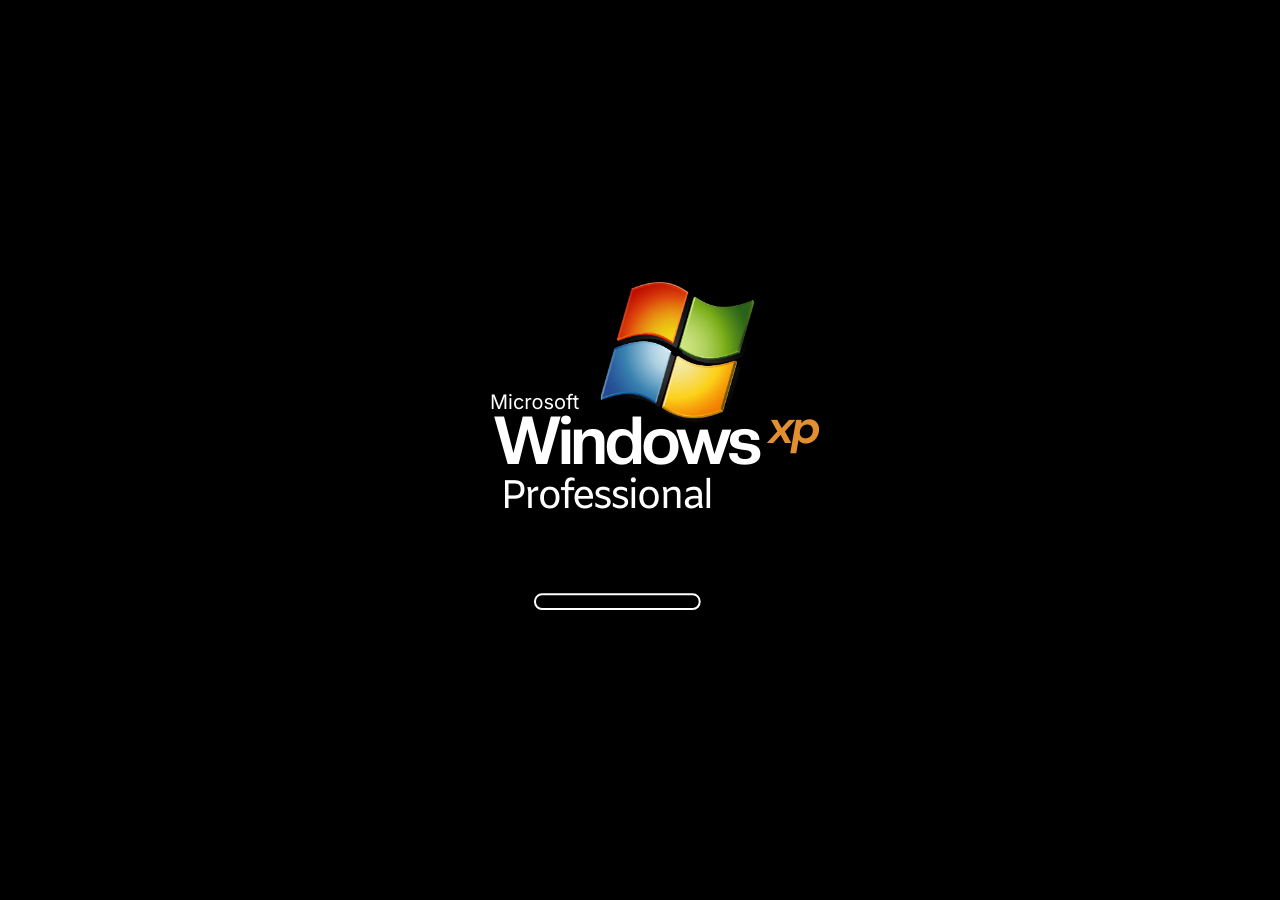
<file: index.html>
<!doctype html>
<html lang="en">

<head>
  <meta charset="UTF-8" />
  <meta name="viewport" content="width=device-width, initial-scale=1.0" />
  <title>Portfolio 2.0</title>
  <!--
    preloader.css is inlined inside styles.css.
    The #preloader overlay styles live at the top of styles.css.
  -->
  <link rel="stylesheet" href="styles.css" />
</head>

<body>

  <!--
    ============================================================
    #preloader — Fullscreen preloader overlay
    ============================================================
    • Fixed fullscreen, high z-index (set in CSS)
    • Holds the existing Windows XP loading-screen design
    • JavaScript adds .preloader--fade-out to trigger dismissal
    ============================================================
  -->
  <div id="preloader" role="status" aria-label="Loading, please wait…">

    <main class="viewport" aria-label="Windows XP Professional loading screen">
      <section class="figma-frame" data-node-id="2002:2" data-name="Loading Screen">
        <div class="logo-wrap" data-node-id="2007:3" data-name="MS logo 1">
          <img src="Assets/MS logo.png" alt="" class="logo" />
        </div>

        <p class="text microsoft" data-node-id="2002:4">Microsoft</p>
        <p class="text windows"   data-node-id="2002:6">Windows</p>
        <p class="text professional" data-node-id="2002:7">Professional</p>
        <p class="text xp"        data-node-id="2006:2">xp</p>

        <div class="loader">
          <div class="slider">
            <div class="block"></div>
            <div class="block"></div>
            <div class="block"></div>
          </div>
        </div>

      </section>
    </main>

  </div><!-- /#preloader -->

  <!--
    preloader.js handles:
      • Responsive Figma-frame scaling (replaces script.js)
      • Scroll lock / unlock
      • 3-second minimum display timer
      • window "load" detection (all assets including images/fonts/video)
      • Smooth cinematic fade-out
      • Redirect to boot.html
    Placed at end of <body> so DOM is ready when the script runs.
  -->
  <script src="preloader.js"></script>
</body>

</html>
</file>
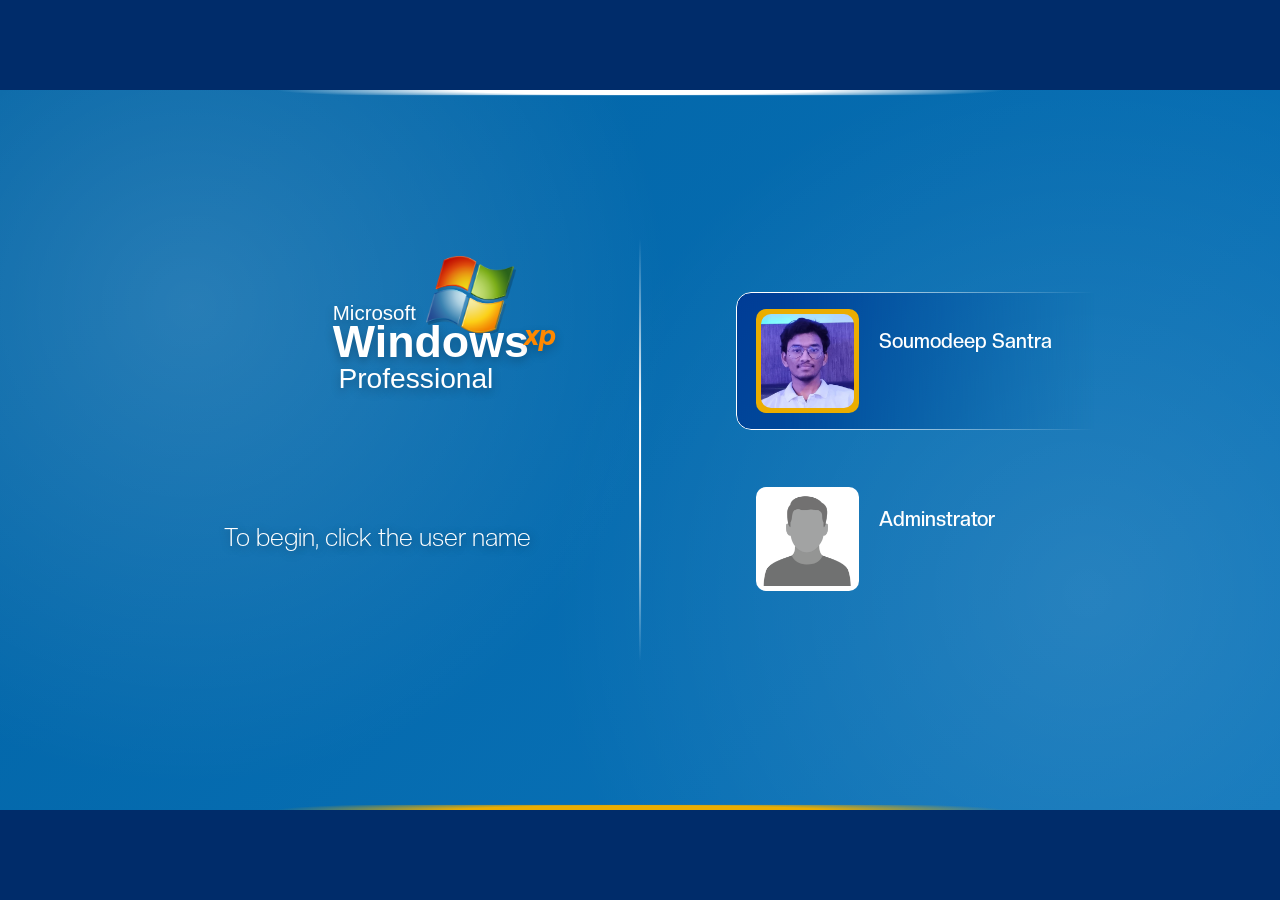
<file: boot.html>
<!DOCTYPE html>
<html lang="en">

<head>
    <meta charset="UTF-8">
    <meta name="viewport" content="width=device-width, initial-scale=1.0">
    <title>Login</title>
    <link rel="stylesheet" href="google-fonts.css">

    <style>
        * {
            margin: 0;
            padding: 0;
            box-sizing: border-box;
        }

        html {
            height: 100%;
            width: 100%;
            overflow: hidden;
        }

        body {
            height: 100vh;
            width: 100vw;
            overflow: hidden;
            padding: 0;
            margin: 0;
            min-width: 1024px;
            min-height: 600px;
        }

        .main {
            height: 100%;
            width: 100%;
            flex: 1;
            padding: 0;
            margin: 0;
            display: flex;
            flex-direction: column;
            position: relative;
        }

        .bar {
            height: 10vh;
            width: 100%;
            background: #002c6a;
            z-index: 10;
            position: fixed;
            left: 0;
            right: 0;
        }

        .top {
            top: 0;
        }

        .bottom {
            bottom: 0;
        }

        .workarea {
            height: calc(100vh - 20vh);
            width: 100%;
            background:
                radial-gradient(circle at 15% 30%, rgba(255, 255, 255, 0.15), transparent 40%),
                radial-gradient(circle at 85% 70%, rgba(255, 255, 255, 0.12), transparent 45%),
                linear-gradient(135deg, #0063a5 0%, #0b74ba 100%);
            z-index: 1;
            position: fixed;
            top: 10vh;
            bottom: 10vh;
            left: 0;
            right: 0;
            display: flex;
            align-items: center;
            justify-content: center;
            overflow: hidden;
        }

        .Mline {
            width: 0.15vw;
            height: clamp(350px, 47vh, 570px);
            background: linear-gradient(to bottom,
                    transparent 0%,
                    white 40%,
                    white 60%,
                    transparent 100%);
            position: absolute;
            top: 50%;
            left: 50%;
            transform: translate(-50%, -50%);
        }

        .Tline {
            width: clamp(400px, 65vw, 750px);
            height: 1.2vh;
            background: white;
            -webkit-mask-image: radial-gradient(ellipse 60% 100% at center,
                    black 40%,
                    transparent 81%);
            mask-image: radial-gradient(ellipse 60% 100% at center,
                    black 40%,
                    transparent 81%);
            position: absolute;
            top: 0%;
            left: 50%;
            transform: translate(-50%, -50%);
        }

        .Bline {
            width: clamp(400px, 65vw, 750px);
            height: 1.2vh;
            background: #EBAD00;
            -webkit-mask-image: radial-gradient(ellipse 60% 100% at center,
                    black 40%,
                    transparent 81%);
            mask-image: radial-gradient(ellipse 60% 100% at center,
                    black 40%,
                    transparent 81%);
            position: absolute;
            top: 100%;
            left: 50%;
            transform: translate(-50%, -50%);
        }

        .left-block {
            width: 50%;
            height: 100%;
            display: flex;
            justify-content: center;
            align-items: center;
            position: relative;
        }

        .right-block {
            width: 50%;
            height: 100%;
            display: flex;
            justify-content: flex-end;
            align-items: flex-end;
            position: relative;
        }

        .logo-wrap {
            width: clamp(180px, 300px, 38%);
            height: 180px;
            font-size: clamp(10px, 22px, 1vw);
            display: flex;
            justify-content: center;
            flex-direction: column;
            align-items: center;
            position: absolute;
            right: 10%;
            top: 23%;
            /* background: rgba(255, 255, 255, 0.1); */
        }

        .logo {
            width: 7em;
            object-fit: contain;
            position: absolute;
            left: 7.3em;
            top: 0em;
        }

        .microsoft {
            font-family: 'Segoe UI', Tahoma, Geneva, Verdana, sans-serif;
            font-size: 1.6em;
            color: white;
            position: absolute;
            top: 2.2em;
            left: 0%;
            text-shadow: 0 4px 10px rgba(0, 0, 0, 0.25);
        }

        .Windows {
            font-family: 'Segoe UI', Tahoma, Geneva, Verdana, sans-serif;
            font-size: 3.5em;
            font-weight: 620;
            color: white;
            position: absolute;
            top: 1.35em;
            left: 0%;
            text-shadow: 0 4px 10px rgba(0, 0, 0, 0.25);
        }

        .xp {
            font-family: 'CreatoDisplay-I';
            font-size: 2.2em;
            font-weight: 720;
            color: #ff8800;
            position: absolute;
            top: 2.2em;
            left: 6.8em;
            text-shadow: 0 4px 10px rgba(0, 0, 0, 0.25);
        }

        .professional {
            font-family: 'Segoe UI', Tahoma, Geneva, Verdana, sans-serif;
            font-size: 2.2em;
            color: white;
            text-shadow: 0 4px 10px rgba(0, 0, 0, 0.25);
            position: absolute;
            top: 3.8em;
            left: 0.2em;
        }

        .begin-text {
            font-family: 'CreatoDisplay-L';
            color: white;
            position: absolute;
            top: 60%;
            right: 17%;
            text-shadow: 1px 2px 10px rgba(0, 0, 0, 0.35);
            font-size: clamp(1.2em, 2.5vw, 2vw);
        }

        .box-container {
            width: 70%;
            height: 80%;
            display: flex;
            flex-direction: column;
            justify-content: center;
            gap: 40px;
            padding: 0;
            /* background: rgba(0, 0, 0, 1); */
            position: absolute;
            left: 50%;
            top: 50%;
            transform: translate(-50%, -50%);
        }

        .boxx {
            position: relative;
            width: 100%;
            height: 24%;



            /* fade out to the right */

            display: flex;
            align-items: center;
        }

        .bg {
            position: absolute;
            inset: 0;
            border-radius: 15px;
            background: linear-gradient(135deg, #003C96 0%, #0063a5 100%);
            border: 1px solid rgba(255, 255, 255, 1);
            mask-image: linear-gradient(to right, black 10%, transparent 80%);
            -webkit-mask-image: linear-gradient(to right, black 10%, transparent 80%);
            opacity: 0;
            transition: opacity 0.1s ease-out;
        }

        .bg.active {
            opacity: 1;
        }

        .profile-frame {
            height: 75%;
            /* width: clamp(90px,200px,15%); */
            padding: 0 5px;
            background-color: #EBAD00;
            border-radius: 10px;
            display: flex;
            justify-content: center;
            align-items: center;
            position: relative;
            left: 20px;
        }

        .deep-photo {
            height: 90%;
            border-radius: 10px;
        }

        .admin-photo {
            height: 90%;
        }

        .pf2 {
            background-color: white;
        }

        .namee {
            color: white;
            font-family: 'CreatoDisplay-M';
            font-size: 25px;
            left: 40px;
            padding-left: 40px;
            padding-bottom: 40px;
            /* position: absolute; */
            z-index: 2;
        }

        .buttons-row {
            position: absolute;
            height: 32%;
            width: 60%;
            bottom: -15%;
            right: 10%;
            border-radius: 5px;
            /* background-color: yellow;
            border: black 1px solid; */
            display: flex;
            justify-content: space-between;
        }

        #pass-box {
            width: 70%;
            height: 100%;
            border: none;
            outline: none;
            padding: 10px;
            font-size: 16px;
            resize: none;
            border-radius: 5px;
            opacity: 0;
            transition: 0.3s;
            position: relative;
        }

        .show-hide {
            position: absolute;
            height: 50%;
            right: 32%;
            top: 50%;
            transform: translateY(-60%);
            /* all: unset; */
            border: none;
            background: none;
            outline: none;
            opacity: 0;
        }

        .help-box {
            height: 100%;
            aspect-ratio: 1/1;
            background-color: rgb(0, 3, 154);
            border: white 1px solid;
            display: flex;
            justify-content: center;
            align-items: center;
            border-radius: 5px;
            opacity: 0;
            transition: 0.3s;
        }

        .question-image {
            height: 60%;
        }


        .next-box {
            height: 100%;
            aspect-ratio: 1/1;
            background-color: green;
            border: white 1px solid;
            display: flex;
            justify-content: center;
            /* align-items: center; */
            border-radius: 5px;
            opacity: 0;
            transition: 0.3s;
        }


        @keyframes fadeInMaskLeftToRight {
            0% {
                opacity: 0;
                -webkit-mask-image: linear-gradient(to right, transparent 0%, transparent 100%);
                mask-image: linear-gradient(to right, transparent 0%, transparent 100%);
            }

            100% {
                opacity: 1;
                -webkit-mask-image: linear-gradient(to right, black 10%, transparent 80%);
                mask-image: linear-gradient(to right, black 10%, transparent 80%);
            }
        }

        .boxx {
            cursor: pointer;
        }

        /* Responsive design for smaller screens */
        @media (max-width: 1600px) {

            .left-block,
            .right-block {
                width: 50%;
            }

            .namee {
                font-size: 20px;
            }
        }

        @media (max-width: 1024px) {
            body {
                min-width: auto;
            }

            .workarea {
                height: calc(100vh - 20vh);
                bottom: 10vh;
            }

            .left-block,
            .right-block {
                width: 100%;
                height: 100%;
                padding: 0;
            }


        }

        @media (max-width: 768px) {
            body {
                min-width: auto;
            }

            .workarea {
                height: calc(100vh - 20vh);
                bottom: 10vh;
                flex-direction: column;
            }

            .left-block,
            .right-block {
                width: 100%;
                height: 100%;
                padding: 0;
            }

            .Mline {
                width: 80vw;
                height: 1vw;
                background: linear-gradient(to right,
                        transparent 0%,
                        white 40%,
                        white 60%,
                        transparent 100%);
            }

            .logo-wrap {
                left: 55%;
                transform: translateX(-50%);
            }

            .begin-text {
                top: 65%;
                right: 50%;
                transform: translateX(50%);
                width: 240px;
            }

            .profile-frame {
                padding: 0 2px;
                left: 10px;
            }

            .boxx {
                height: 30%;
            }

            .bg {
                background: linear-gradient(135deg, #003C96 60%, #0063a5 100%);
            }

            .namee{
                font-size: 15px;
                font-family: 'CreatoDisplay-L';
                padding-left: 20px;
            }

        }
    </style>

</head>

<body>
    <div class="main">
        <div class="top bar"></div>
        <div class="workarea">
            <div class="Tline"></div>
            <div class="Mline"></div>
            <div class="Bline"></div>

            <div class="left-block">
                <div class="logo-wrap">
                    <img src="Assets/MS logo.png" alt="" class="logo" />
                    <p class="text microsoft">Microsoft</p>
                    <p class="text Windows">Windows</p>
                    <p class="text xp">xp</p>
                    <p class="text professional">Professional</p>
                </div>
                <div class="begin-text">
                    <p>To begin, click the user name</p>
                </div>
            </div>

            <div class="right-block">
                <div class="box-container">
                    <div class="box1 boxx">
                        <div class="bg"></div>
                        <div class="profile-frame">
                            <img class="deep-photo" src="Assets/profileeee.jpeg" alt="">
                        </div>
                        <div class="namee">Soumodeep Santra</div>
                    </div>
                    <div class="box2 boxx">
                        <div class="bg"></div>
                        <div class="profile-frame pf2">
                            <img class="admin-photo" src="Assets/admin.png" alt="">
                        </div>
                        <div class="namee">Adminstrator</div>
                        <div class="buttons-row">
                            <input type="password" id="pass-box" placeholder="Enter password">
                            <button onclick="tooglepass()" class="show-hide">
                                <img class="view" src="Assets/view.png" alt="">
                            </button>
                            <div class="next-box"><img src="Assets/next.png" alt=""></div>
                            <div class="help-box"><img class="question-image" src="Assets/question.png" alt=""></div>
                        </div>
                    </div>
                </div>
            </div>

        </div>
        <div class="bottom bar"></div>
    </div>

    <script>
        const boxes = document.querySelectorAll('.boxx');
        let activeBox = document.querySelector('.box1');
        let activeBg = activeBox.querySelector('.bg');
        let box2 = document.querySelector('.box2');
        let buttfade = document.querySelector('.next-box');
        let helpfade = document.querySelector('.help-box');
        let showhide = document.querySelector('.show-hide');
        let passbox = document.querySelector('#pass-box');
        activeBg.classList.add('active');

        boxes.forEach(box => {
            box.addEventListener('mouseenter', () => {
                const bg = box.querySelector('.bg');

                if (activeBox !== box) {
                    // Clear animation from previous box
                    activeBg.style.animation = 'none';
                    activeBg.classList.remove('active');

                    // Set new active box
                    activeBox = box;
                    activeBg = bg;

                    // Trigger animation on new box
                    bg.style.animation = 'none';
                    setTimeout(() => {
                        bg.style.animation = 'fadeInMaskLeftToRight 0.1s ease-out forwards';
                        bg.classList.add('active');
                    }, 10);
                }

                // Handle opacity for buttons based on which box is hovered
                if (box.classList.contains('box2')) {
                    buttfade.style.opacity = '1';
                    helpfade.style.opacity = '1';
                    passbox.style.opacity = '1';
                    showhide.style.opacity = '1';
                } else {
                    buttfade.style.opacity = '0';
                    helpfade.style.opacity = '0';
                    passbox.style.opacity = '0';
                    showhide.style.opacity = '0';
                }
            });
        });

        function tooglepass() {
            const passBox = document.getElementById('pass-box');
            const viewIcon = document.querySelector('.view');

            if (passBox.type === 'password') {
                passBox.type = 'text';
                viewIcon.src = 'Assets/hide.png'; // Change to hide icon
            } else {
                passBox.type = 'password';
                viewIcon.src = 'Assets/view.png'; // Change back to view icon
            }
        }



        // box2.addEventListener('mouseenter', () => {
        //     buttfade.style.opacity = '1';
        //     helpfade.style.opacity = '1';
        //     passbox.style.opacity = '1';
        // });

        // // box2.addEventListener('mouseleave', () => {
        // //     buttfade.style.opacity = '0';
        // //     helpfade.style.opacity = '0';
        // //     passbox.style.opacity = '0';
        // // });

        // box2.addEventListener('click', () => {
        //     buttfade.style.opacity = '1';
        //     helpfade.style.opacity = '1';
        //     passbox.style.opacity = '1';
        // });

    </script>
</body>

</html>
</file>
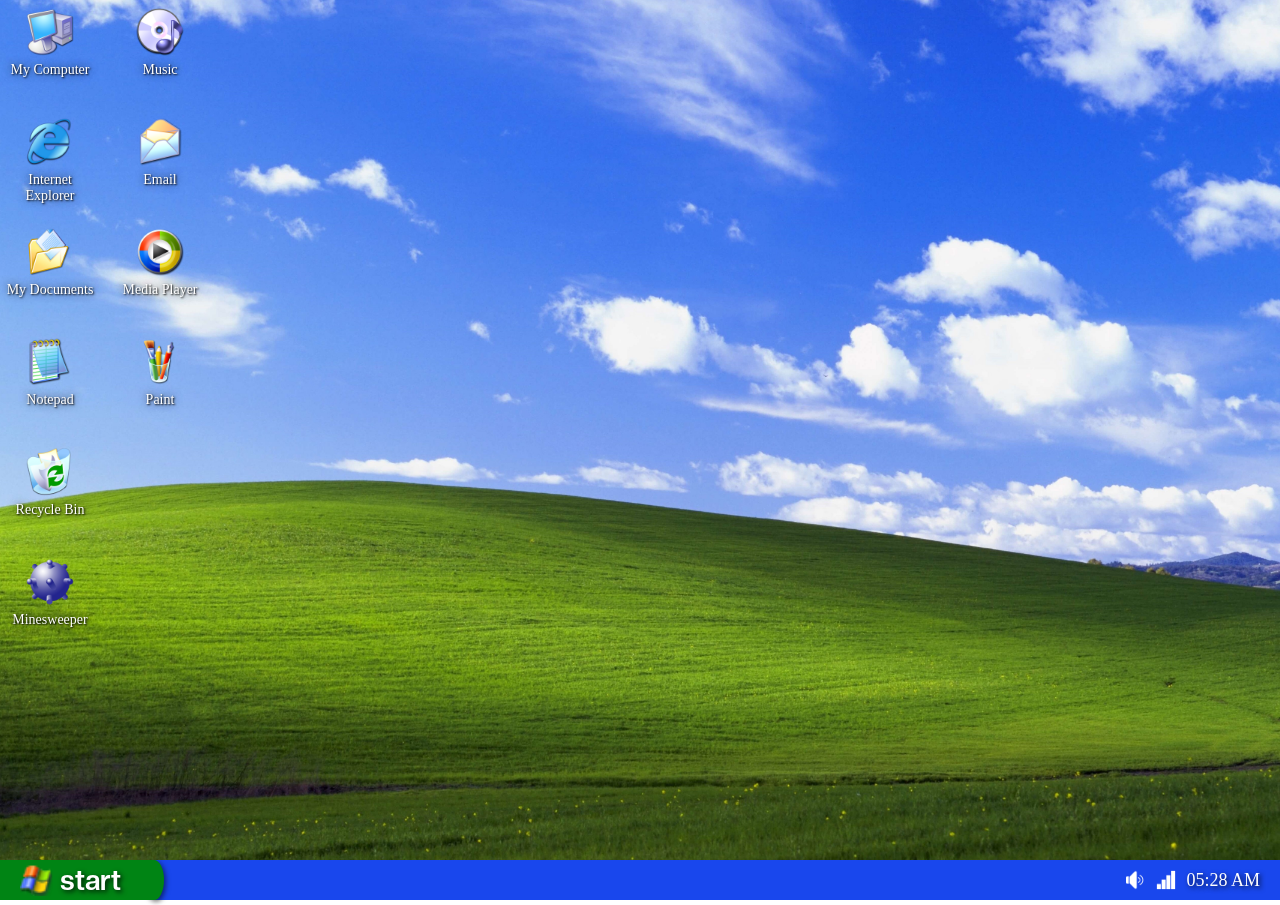
<file: main.html>
<!DOCTYPE html>
<html lang="en">

<head>
    <meta charset="UTF-8">
    <meta name="viewport" content="width=device-width, initial-scale=1.0">
    <title>Main-Screen</title>
    <link rel="stylesheet" href="main.css">
    <link rel="stylesheet" href="paint.css">
    <link rel="stylesheet" href="google-fonts.css">
</head>

<body>
    <main>
        <div class="simple-screen">
            <div class="bg">
                <img class="wall" src="Assets/xp.jpg" alt="">
            </div>
            <div class="taskbar">
                <div class="start-button" id="startBtn">
                    <img class="start-logo" src="Assets/WindowsLogo-small.png" alt="">
                    <div class="start-text">start</div>
                    <div class="rectangle-button"></div>
                    <div class="oval-start"></div>
                </div>
                <div class="right-side">
                    <img class="volume" src="Assets/volume.png" alt="">
                    <img class="signal" src="Assets/signal.png" alt="">
                    <div class="time" id="time"></div>
                </div>
            </div>
            <div class="desktop" id="desktop">

                <!-- ICONS -->

                <div id="Mycomp" class="icon" style="top:0px; left:0px;">
                    <img src="Assets/My Computer.png">
                    <span>My Computer</span>
                </div>

                <div class="icon" style="top:110px; left:0px;">
                    <img src="Assets/Internet Explorer 6.png">
                    <span>Internet Explorer</span>
                </div>

                <div class="icon" style="top:220px; left:0px;">
                    <img src="Assets/My Documents.png">
                    <span>My Documents</span>
                </div>

                <div class="icon" style="top:330px; left:00px;">
                    <img src="Assets/Notepad.png">
                    <span>Notepad</span>
                </div>

                <div class="icon" style="top:440px; left:00px;">
                    <img src="Assets/Recycle Bin (full).png">
                    <span>Recycle Bin</span>
                </div>

                <div id="Mypaint1" class="icon" style="top:330px; left:110px;">
                    <img src="Assets/Paint.png">
                    <span>Paint</span>
                </div>

                <div class="icon" style="top:0px; left:110px;">
                    <img src="Assets/Audio CD.png">
                    <span>Music</span>
                </div>

                <div class="icon" style="top:110px; left:110px;">
                    <img src="Assets/Email.png">
                    <span>Email</span>
                </div>

                <div class="icon" style="top:220px; left:110px;">
                    <img src="Assets/Windows Media Player 9.png">
                    <span>Media Player</span>
                </div>

                <div class="icon" id="opengame" style="top:550px; left:0px;">
                    <img src="Assets/Minesweeper.png">
                    <span>Minesweeper</span>
                </div>

                <div class="window hidden" id="window">

                    <div class="titlebar">
                        <span>Minesweeper</span>

                        <div class="buttons">
                            <div class="win-btn"></div>
                            <div class="win-btn"></div>
                            <div class="win-btn close-btn" id="closeBtn">✕</div>
                        </div>
                    </div>

                    <div class="top-panel">

                        <div class="counter" id="mineCount">010</div>

                        <div class="face" id="resetBtn">🙂</div>

                        <div class="counter" id="timer">000</div>

                    </div>

                    <div class="board" id="board"></div>

                    <div class="info">
                        Left Click = Open • Right Click = Flag
                    </div>

                    <div class="overlay" id="overlay">
                        <div class="game-over">GAME OVER</div>
                        <button class="replay-btn" id="replayBtn">
                            Replay
                        </button>
                    </div>

                </div>

                <!-- Paint window -->

                <div id="app-window1" class="app-window1 hidden" style="left: 60px; top: 40px;">
                    <div id="title-bar" class="title-bar">
                        <div class="title-icon"></div>
                        <span class="title-text">untitled - Paint</span>
                        <div class="title-controls">
                            <button class="title-button">─</button>
                            <button class="title-button">□</button>
                            <button class="title-button">✕</button>
                        </div>
                    </div>

                    <div class="menu-bar" id="menu-bar"></div>

                    <div class="main-panel">
                        <aside class="toolbox">
                            <div class="tool-grid" id="tool-buttons"></div>
                            <div class="brush-panel" id="brush-sizes"></div>
                            <button id="fill-toggle" class="fill-toggle">Outline</button>
                        </aside>

                        <section class="canvas-area">
                            <div id="canvas-wrapper" class="canvas-wrapper">
                                <canvas id="paint-canvas" width="800" height="500"></canvas>
                                <canvas id="overlay-canvas" width="800" height="500"></canvas>
                                <div id="text-overlay" class="text-overlay hidden">
                                    <input id="text-input" class="text-input" type="text" autocomplete="off" />
                                </div>
                            </div>
                        </section>
                    </div>

                    <div class="bottom-bar">
                        <div class="active-colors">
                            <div class="color-bg"></div>
                            <div class="color-fg"></div>
                        </div>
                        <div id="palette" class="palette"></div>
                        <div id="text-options" class="text-options hidden"></div>
                        <div class="status-bar">
                            <span id="status-cursor">0, 0px</span>
                            <span id="status-size">800 x 500px</span>
                            <span id="status-zoom">Zoom: 100%</span>
                        </div>
                    </div>
                </div>

                <input id="fgpicker" type="color" class="hidden-color" />
                <input id="bgpicker" type="color" class="hidden-color" />


                <div class="start-menu" id="startMenu">
                    <div class="top-barr">
                        <div class="profile-frame">
                            <img src="Assets/profileeee.jpeg" alt="" class="deep-photo">
                        </div>
                        <div class="nameee">Soumodeep Santra</div>
                    </div>
                    <div class="big-box1">
                        <div class="L-box">
                            <div class="main-menu-apps">
                                <div class="appss">
                                    <img src="Assets/Internet Explorer 6.png" alt="" class="app-logo">
                                    <span class="app-namee">Internet</span>
                                </div>
                                <div class="appss">
                                    <img src="Assets/Email.png" alt="" class="app-logo">
                                    <span class="app-namee">Email</span>
                                </div>
                                <div class="appss">
                                    <img src="Assets/Command Prompt.png" alt="" class="app-logo">
                                    <span class="app-namee">Command Prompt</span>
                                </div>
                                <div class="appss">
                                    <img src="Assets/Freecell.png" alt="" class="app-logo">
                                    <span class="app-namee">Freecell</span>
                                </div>
                                <div class="appss">
                                    <img src="Assets/Certificate.png" alt="" class="app-logo">
                                    <span class="app-namee">Certificate</span>
                                </div>
                                <div class="appss">
                                    <img src="Assets/Programs.png" alt="" class="app-logo">
                                    <span class="app-namee">Apps & Programs</span>
                                </div>
                                <div class="all-prog">
                                    <div class="linne"></div>
                                    <div class="under-line">
                                        <span class="all-prog-text">All Programs</span>
                                        <div class="all-trianglee"></div>
                                    </div>
                                </div>
                            </div>
                        </div>
                        <div class="R-box">
                            <div class="side-menu-apps">
                                <div class="side-appss">
                                    <img src="Assets/My Documents.png" alt="" class="app-logo">
                                    <span class="app-namee">My Documents</span>
                                </div>
                                <div class="side-appss">
                                    <img src="Assets/Recent Documents.png" alt="" class="app-logo">
                                    <span class="app-namee">Recent Documents</span>
                                </div>
                                <div class="side-appss">
                                    <img src="Assets/My Pictures.png" alt="" class="app-logo">
                                    <span class="app-namee">My Pictures</span>
                                </div>
                                <div class="side-appss">
                                    <img src="Assets/My Music.png" alt="" class="app-logo">
                                    <span class="app-namee">My Music</span>
                                </div>
                                <div class="side-appss">
                                    <img src="Assets/My Computer.png" alt="" class="app-logo">
                                    <span class="app-namee">My Computer</span>
                                </div>
                                <div class="side-appss">
                                    <img src="Assets/Search.png" alt="" class="app-logo">
                                    <span class="app-namee">Search</span>
                                </div>
                                <div class="side-appss">
                                    <img src="Assets/Help and Support.png" alt="" class="app-logo">
                                    <span class="app-namee">Help and Support</span>
                                </div>
                            </div>
                        </div>
                    </div>
                    <div class="bottom-barr">
                        <div class="log-out-part">
                            <img src="Assets/Logout.png" alt="" class="log-out-photo">
                            <span class="log-out-text">Log Out</span>
                        </div>
                        <div class="turn-off-part">
                            <img src="Assets/Power.png" alt="" class="turn-off-photo">
                            <span class="turn-off-text">Turn Off Computer</span>
                        </div>
                    </div>
                </div>

            </div>

            <div class="windows-explorer">
                <div class="windows-upar">
                    <div class="windows-navbar">
                        <div class="left-sideee">
                            <img class="window-left-icon" src="Assets/My Computer.png" alt="">
                            <div class="wintext">My Computer</div>
                        </div>

                        <div class="right-sideee">
                            <img class="navv-icons" src="Assets/Minimize.png" alt="">
                            <img class="navv-icons" src="Assets/Maximize.png" alt="">
                            <img id="closeee" class="navv-icons" src="Assets/Exit.png" alt="">
                        </div>
                    </div>
                    <div class="windows-navbarrM">
                        <div class="topp-part">
                            <div class="topp-text-wrap">
                                <div class="first-topp-text">File</div>
                                <div class="first-topp-text">Edit</div>
                                <div class="first-topp-text">View</div>
                                <div class="first-topp-text">Favorites</div>
                                <div class="first-topp-text">Tools</div>
                                <div class="first-topp-text">Help</div>
                            </div>
                        </div>
                        <div class="middlee-part">
                            <div class="A-Mpart">
                                <div class="backjaana">
                                    <img class="Back-button1" src="Assets/Forward.png" alt="">
                                    <div class="backtexxt">Back</div>
                                </div>
                                <div class="aagejana">
                                    <div class="aagetext">Next</div>
                                    <img class="Next-button1" src="Assets/Forward.png" alt="">
                                </div>
                                <div class="kholo1">
                                    <img class="kholoimg" src="Assets/Open.png" alt="">
                                </div>
                            </div>
                            <div class="oval1"></div>
                            <div class="B-Mpart">
                                <div class="search1-part">
                                    <img class="search1-img" src="Assets/Search.png" alt="">
                                    <div class="backtexxt">Search</div>
                                </div>
                                <div class="folder1-part">
                                    <img class="folder1-img" src="Assets/Folder View.png" alt="">
                                    <div class="backtexxt">Folder</div>
                                </div>
                            </div>
                            <div class="oval1"></div>
                        </div>
                        <div class="bottomm-part">
                            <div class="addresss">Address</div>
                            <div class="path-address">
                                <div class="left-address-bar">
                                    <img class="mycompadd" src="Assets/My Computer.png" alt="">
                                    <div class="addresss-p"></div>
                                </div>
                            </div>
                            <div class="goo-button"></div>
                        </div>
                    </div>
                </div>

                <div class="windows-niche">
                    <div class="left-panel1">
                        <div class="boxx1">
                            <div class="box-top1">
                                <div class="Box-title1">System Tasks</div>
                                <img class="uparrow1" src="Assets/Group 3.png" alt="">
                            </div>
                            <div class="box-bodyA">
                                <div class="box-line1">
                                    <img class="line-img1" src="Assets/System Information.png" alt="">
                                    <div class="line-text1">View System Information</div>
                                </div>

                                <div class="box-line1">
                                    <img class="line-img1" src="Assets/Programs.png" alt="">
                                    <div class="line-text1">add or remove a program</div>
                                </div>

                                <div class="box-line1">
                                    <img class="line-img1" src="Assets/Additional Settings.png" alt="">
                                    <div class="line-text1">Change setting</div>
                                </div>
                            </div>
                        </div>

                        <div class="boxx2">
                            <div class="box-top1">
                                <div class="Box-title1">Other Places</div>
                                <img class="uparrow1" src="Assets/Group 3.png" alt="">
                            </div>

                            <div class="box-bodyA">
                                <div class="box-line1">
                                    <img class="line-img1" src="Assets/My Network Places.png" alt="">
                                    <div class="line-text1">My Network Places</div>
                                </div>

                                <div class="box-line1">
                                    <img class="line-img1" src="Assets/My Documents.png" alt="">
                                    <div class="line-text1">My Documents</div>
                                </div>

                                <div class="box-line1">
                                    <img class="line-img1" src="Assets/My Music.png" alt="">
                                    <div class="line-text1">My Music</div>
                                </div>

                                <div class="box-line1">
                                    <img class="line-img1" src="Assets/Control Panel.png" alt="">
                                    <div class="line-text1">Control Panel</div>
                                </div>

                            </div>
                        </div>

                        <div class="boxx3">
                            <div class="box-top1">
                                <div class="Box-title1">Details</div>
                                <img class="uparrow1" src="Assets/Group 3.png" alt="">
                            </div>
                            <div class="box-bodyA">

                            </div>
                        </div>
                    </div>
                    <div class="right-panel1">
                        <div class="part1-R part1-RZ">
                            <div class="Ri-title1">Files Stored on this Computer</div>
                            <div class="Ri-oval1"></div>
                            <div class="Right-cont part1-R1">
                                <div class="cont1-R">
                                    <img class="sh-img sh2-img" src="Assets/Shared Folder.png" alt="">
                                    <div class="cont1-RT">Shared Folder</div>
                                </div>
                                <div class="cont1-R">
                                    <img class="sh-img sh2-img" src="Assets/My Documents.png" alt="">
                                    <div class="cont1-RT">Deep's Documents</div>
                                </div>
                            </div>
                        </div>
                        <div class="part1-R">
                            <div class="Ri-title1">Hard Disk Drives</div>
                            <div class="Ri-oval1"></div>
                            <div class="Right-cont">
                                <div class="cont2-R">
                                    <img class="sh-img" src="Assets/Local Disk.png" alt="">
                                    <div class="cont1-RT">Local Disk C</div>
                                </div>
                            </div>
                        </div>

                        <div class="part1-R">
                            <div class="Ri-title1">Devices with Removal Storage</div>
                            <div class="Ri-oval1"></div>
                            <div class="Right-cont">
                                <div class="cont2-R">
                                    <img class="sh-img" src="Assets/Optical Drive.png" alt="">
                                    <div class="cont1-RT">Local Disk C</div>
                                </div>
                            </div>
                        </div>
                    </div>
                </div>
            </div>
        </div>
    </main>
    <script src="main.js"></script>
    <script src="paint.js"></script>
</body>

</html>
</file>
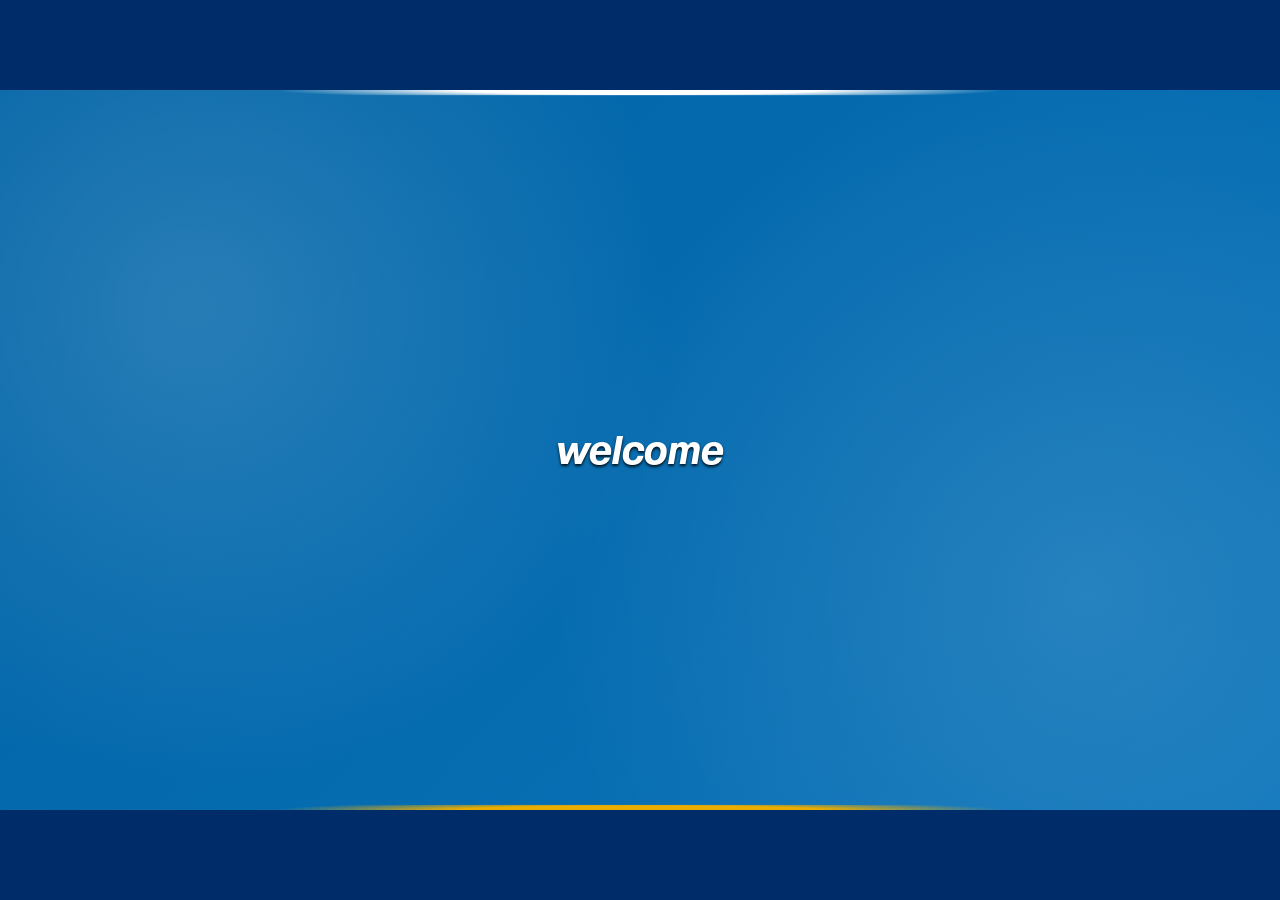
<file: welcome.html>
<!DOCTYPE html>
<html lang="en">

<head>
    <meta charset="UTF-8">
    <meta name="viewport" content="width=device-width, initial-scale=1.0">
    <title>Welcome</title>
    <link rel="stylesheet" href="google-fonts.css">
    <style>
        * {
            margin: 0;
            padding: 0;
            box-sizing: border-box;
        }

        html {
            height: 100%;
            width: 100%;
            overflow: hidden;
        }

        .bar {
            height: 10vh;
            width: 100%;
            background: #002c6a;
            z-index: 10;
            position: fixed;
            left: 0;
            right: 0;
        }

        body {
            height: 100vh;
            width: 100vw;
            overflow: hidden;
            padding: 0;
            margin: 0;
            min-width: 1024px;
            min-height: 600px;
        }

        .main {
            height: 100%;
            width: 100%;
            flex: 1;
            padding: 0;
            margin: 0;
            display: flex;
            flex-direction: column;
            position: relative;
        }

        .top {
            top: 0;
        }

        .bottom {
            bottom: 0;
        }

        .workarea {
            height: calc(100vh - 20vh);
            width: 100%;
            background:
                radial-gradient(circle at 15% 30%, rgba(255, 255, 255, 0.15), transparent 40%),
                radial-gradient(circle at 85% 70%, rgba(255, 255, 255, 0.12), transparent 45%),
                linear-gradient(135deg, #0063a5 0%, #0b74ba 100%);
            z-index: 1;
            position: fixed;
            top: 10vh;
            bottom: 10vh;
            left: 0;
            right: 0;
            display: flex;
            align-items: center;
            justify-content: center;
            overflow: hidden;
        }

        .Tline {
            width: clamp(400px, 65vw, 750px);
            height: 1.2vh;
            background: white;
            -webkit-mask-image: radial-gradient(ellipse 60% 100% at center,
                    black 40%,
                    transparent 81%);
            mask-image: radial-gradient(ellipse 60% 100% at center,
                    black 40%,
                    transparent 81%);
            position: absolute;
            top: 0%;
            left: 50%;
            transform: translate(-50%, -50%);
        }

        .Bline {
            width: clamp(400px, 65vw, 750px);
            height: 1.2vh;
            background: #EBAD00;
            -webkit-mask-image: radial-gradient(ellipse 60% 100% at center,
                    black 40%,
                    transparent 81%);
            mask-image: radial-gradient(ellipse 60% 100% at center,
                    black 40%,
                    transparent 81%);
            position: absolute;
            top: 100%;
            left: 50%;
            transform: translate(-50%, -50%);
        }

        .welcome{
            font-family: 'CreatoDisplay-I';
            font-size: 40px;
            color: white;
            text-shadow: 0px 2px 3px rgba(0, 0, 0, 0.85);
        }
    </style>
</head>

<body>
    <div class="main">
        <div class="top bar"></div>
        <div class="workarea">
            <div class="Bline"></div>
            <div class="Tline"></div>

            <div class="welcome">
                welcome
            </div>
        </div>
        <div class="bottom bar"></div>
    </div>
</body>

</html>
</file>
<file: styles.css>
/* ============================================================
   PRELOADER OVERLAY — Functional preloader system styles
   ============================================================

   #preloader
   ----------
   • Covers the entire viewport with position:fixed, inset:0
   • z-index: 9999 — sits above all main-site content
   • Interaction blocking: pointer-events blocks clicks;
     body overflow:hidden (set via JS) blocks scrolling
   • Opacity transition drives the cinematic fade-out

   .preloader--fade-out
   --------------------
   • Added by preloader.js when both conditions are met:
       a) 3-second minimum timer elapsed
       b) window "load" event fired (all assets loaded)
   • opacity: 0  →  element becomes invisible
   • pointer-events: none  →  click-through during fade
   • visibility: hidden (via transition delay)  →  removed
     from the accessibility tree once fully transparent
   ============================================================ */

#preloader {
  /* Fullscreen fixed overlay */
  position: fixed;
  inset: 0;
  width: 100%;
  height: 100%;
  z-index: 9999;

  /* Black background matches the Windows XP loading screen */
  background: #000;

  /* Blocks all mouse / touch interaction while active */
  pointer-events: all;

  /* Transition for cinematic fade-out (duration matches FADE_DURATION_MS in preloader.js) */
  opacity: 1;
  visibility: visible;
  transition:
    opacity 0.8s cubic-bezier(0.4, 0, 0.2, 1),
    visibility 0s linear 0.8s;  /* hide from a11y tree only after fade */
}

/* State: fade-out triggered by preloader.js */
#preloader.preloader--fade-out {
  opacity: 0;
  visibility: hidden;
  pointer-events: none; /* allow underlying page interaction during fade */
}

/* ============================================================
   End of preloader overlay styles — project styles below
   ============================================================ */

@font-face {
  font-family: "Inter Local";
  src: url("Assets/fonts/Inter-Regular.ttf") format("truetype");
  font-style: normal;
  font-weight: 400;
  font-display: block;
}

@font-face {
  font-family: "Creato Display Local";
  src: url("Assets/fonts/CreatoDisplay-Bold.otf") format("opentype");
  font-style: normal;
  font-weight: 700;
  font-display: block;
}

@font-face {
  font-family: "Amiko Local";
  src: url("Assets/fonts/Amiko-Regular.ttf") format("truetype");
  font-style: normal;
  font-weight: 400;
  font-display: block;
}

@font-face {
  font-family: "DM Sans Local";
  src: url("Assets/fonts/DMSans-BoldItalic.ttf") format("truetype");
  font-style: italic;
  font-weight: 700;
  font-display: block;
}

:root {
  --frame-width: 1920;
  --frame-height: 1080;
  --frame-scale: 1;
}

* {
  box-sizing: border-box;
}

html,
body {
  width: 100%;
  height: 100%;
}

body {
  margin: 0;
  overflow: hidden;
  background: #000;
  font-synthesis: none;
  text-rendering: geometricPrecision;
  -webkit-font-smoothing: antialiased;
}

p {
  margin: 0;
}

.viewport {
  position: fixed;
  inset: 0;
  overflow: hidden;
  background: #000;
}

.figma-frame {
  position: absolute;
  left: 50%;
  top: 50%;
  width: calc(var(--frame-width) * 1px);
  height: calc(var(--frame-height) * 1px);
  overflow: hidden;
  background: #000;
  color: #fff;
  transform: translate(-50%, -50%) scale(var(--frame-scale));
  transform-origin: center center;
}

@media (max-width: 768px) {
  .figma-frame {
    --frame-scale: 0.5;
  }
}

.text {
  position: absolute;
  color: #fff;
  white-space: normal;
}

.logo-wrap {
  position: absolute;
  left: 901px;
  top: 288px;
  width: 235px;
  height: 210px;
  overflow: hidden;
}

.logo {
  position: absolute;
  inset: 0;
  width: 100%;
  height: 100%;
  max-width: none;
  display: block;
  object-fit: cover;
  pointer-events: none;
  user-select: none;
}

.microsoft {
  left: 735px;
  top: 451px;
  width: 469px;
  height: 86px;
  font-family: "Inter Local", Inter, Arial, sans-serif;
  font-size: 30px;
  font-weight: 400;
  font-style: normal;
  line-height: normal;
  letter-spacing: 0;
}

.windows {
  left: calc(50% - 20px);
  top: 476px;
  width: 838px;
  height: 140px;
  transform: translateX(-50%);
  font-family: "Creato Display Local", "Creato Display", Arial, sans-serif;
  font-size: 100px;
  font-weight: 700;
  font-style: normal;
  line-height: 100px;
  letter-spacing: -3.9px;
  text-align: center;
}

.professional {
  left: 750px;
  top: 572px;
  font-family: "Amiko Local", Amiko, Arial, sans-serif;
  font-size: 60px;
  font-weight: 400;
  font-style: normal;
  line-height: normal;
  letter-spacing: -4px;
  white-space: nowrap;
}

.xp {
  left: 1152px;
  top: 460px;
  width: 251px;
  height: 195px;
  font-family: "DM Sans Local", "DM Sans", Arial, sans-serif;
  font-size: 70px;
  font-weight: 700;
  font-style: italic;
  font-variation-settings: "opsz" 14;
  line-height: normal;
  letter-spacing: -5px;
  color: #e28f30;
}

.progress-shell {
  position: absolute;
  left: 751px;
  top: 755px;
  width: 377px;
  height: 37px;
  border: 3px solid #fff;
  border-radius: 12px;
}

.progress-segment {
  position: absolute;
  top: 5px;
  width: 16px;
  height: 21px;
  display: block;
  background: #0095ff;
}

.segment-1 {
  left: 17px;
}

.segment-2 {
  left: 39px;
}

.segment-3 {
  left: 61px;
}

.loader {
  position: absolute;
  left: 801px;
  top: 755px;
  width: 250px;
  height: 25px;
  border: 3px solid #fff;
  border-radius: 12px;
  overflow: hidden;
}

/* Moving group */
.slider {
  position: absolute;
  display: flex;
  gap: 6px;
  height: 100%;
  left: -80px;

  animation: slide 1.2s linear infinite;
}

/* Blocks */
.block {
  width: 20px;
  height: 100%;
  background: linear-gradient(to right, #00aaff, #0077cc);
  border-radius: 2px;
}

/* Animation */
@keyframes slide {
  0% {
    left: -80px;
  }

  100% {
    left: 100%;
  }
}

.login-page {
  background: #0a4094;
  font-family: Arial, Helvetica, sans-serif;
}

.login-page .xp-login-frame {
  position: fixed;
  inset: 0;
  left: 0;
  top: 0;
  width: 100vw;
  height: 100vh;
  background: #0b98dc;
  transform: none;
}

.login-band {
  position: absolute;
  left: 0;
  width: 100%;
  height: 120px;
  background: #0d4798;
  z-index: 3;
}

.top-band {
  top: 0;
}

.bottom-band {
  bottom: 0;
}

.login-center {
  position: absolute;
  inset: 120px 0;
  overflow: hidden;
  background:
    radial-gradient(ellipse 1050px 700px at 1040px 445px, rgba(86, 165, 231, 0.98) 0%, rgba(27, 145, 216, 0.8) 48%, rgba(0, 143, 211, 0.94) 74%),
    linear-gradient(90deg, #58abea 0%, #0397d5 28%, #0796d6 66%, #59aef0 100%);
}

.top-white-curve {
  position: absolute;
  left: 506px;
  top: -11px;
  width: 910px;
  height: 20px;
  border-bottom: 2px solid rgba(255, 255, 255, 0.92);
  border-radius: 50%;
}

.bottom-gold-curve {
  position: absolute;
  left: 500px;
  bottom: -58px;
  width: 850px;
  height: 82px;
  border-top: 5px solid #d0aa08;
  border-radius: 50% 50% 0 0;
}

.login-brand {
  position: absolute;
  left: 515px;
  top: 214px;
  width: 350px;
  height: 235px;
  color: #fff;
}

.login-logo-wrap {
  position: absolute;
  left: 125px;
  top: -4px;
  width: 170px;
  height: 150px;
  overflow: hidden;
}

.login-logo {
  display: block;
  width: 100%;
  height: 100%;
  object-fit: cover;
}

.login-ms {
  position: absolute;
  left: 0;
  top: 115px;
  font-size: 29px;
  line-height: 31px;
  color: #fff;
}

.login-windows {
  position: absolute;
  left: 0;
  top: 142px;
  font-family: "Creato Display Local", Arial, Helvetica, sans-serif;
  font-size: 67px;
  font-weight: 700;
  line-height: 67px;
  color: #fff;
  letter-spacing: 0;
}

.login-xp {
  display: inline-block;
  margin-left: 8px;
  font-family: "DM Sans Local", Arial, Helvetica, sans-serif;
  font-size: 45px;
  font-style: italic;
  font-weight: 700;
  line-height: 45px;
  color: #f09a2e;
  transform: translateY(-9px);
}

.login-pro {
  position: absolute;
  left: 15px;
  top: 206px;
  font-family: "Amiko Local", Arial, Helvetica, sans-serif;
  font-size: 39px;
  line-height: 42px;
  color: #fff;
  letter-spacing: 0;
}

.login-prompt {
  position: absolute;
  left: 329px;
  top: 498px;
  width: 515px;
  font-family: Arial, Helvetica, sans-serif;
  font-size: 39px;
  line-height: 44px;
  color: #fff;
  text-shadow: 1px 1px 1px rgba(0, 70, 130, 0.36);
}

.login-divider {
  position: absolute;
  left: 959px;
  top: 119px;
  width: 2px;
  height: 604px;
  background: linear-gradient(180deg, rgba(255, 255, 255, 0.96), rgba(255, 255, 255, 0.58));
}

.user-list {
  position: absolute;
  left: 1048px;
  top: 216px;
  width: 675px;
  height: 390px;
}

.user-tile {
  position: absolute;
  left: 0;
  width: 675px;
  height: 164px;
  margin: 0;
  padding: 0;
  color: #fff;
  border: 0;
  background: linear-gradient(90deg, rgba(11, 70, 156, 0.92) 0%, rgba(36, 125, 210, 0.5) 54%, rgba(66, 156, 231, 0) 100%);
  font-family: Arial, Helvetica, sans-serif;
  text-align: left;
}

.user-tile::before {
  content: "";
  position: absolute;
  inset: 0;
  border: 2px solid rgba(255, 255, 255, 0.97);
  border-right-color: transparent;
  border-radius: 13px 0 0 13px;
  pointer-events: none;
}

.user-tile::after {
  content: "";
  position: absolute;
  left: 14px;
  right: 0;
  bottom: -1px;
  height: 1px;
  background: linear-gradient(90deg, rgba(255, 255, 255, 0.24), rgba(255, 255, 255, 0));
}

.selected-user {
  top: 0;
}

.admin-user {
  top: 226px;
}

.profile-frame {
  position: absolute;
  left: 29px;
  top: 23px;
  width: 114px;
  height: 114px;
  overflow: hidden;
  border: 3px solid #f1df00;
  border-radius: 10px;
  background: #195fb8;
}

.profile-photo {
  width: 100%;
  height: 100%;
  display: block;
  object-fit: cover;
}

.user-name,
.admin-name {
  position: absolute;
  left: 178px;
  top: 32px;
  font-size: 30px;
  line-height: 36px;
  color: #fff;
}

.admin-avatar {
  position: absolute;
  left: 28px;
  top: 24px;
  width: 114px;
  height: 114px;
  overflow: hidden;
  border: 3px solid #fff;
  border-radius: 9px;
  background: #fff;
}

.avatar-head {
  position: absolute;
  left: 28px;
  top: 7px;
  width: 57px;
  height: 69px;
  border-radius: 48% 48% 44% 44%;
  background: #05003e;
}

.avatar-body {
  position: absolute;
  left: -2px;
  bottom: -4px;
  width: 116px;
  height: 50px;
  border-radius: 50% 50% 0 0;
  background: #05003e;
}

.password-label {
  position: absolute;
  left: 184px;
  top: 104px;
  font-size: 14px;
  line-height: 17px;
  color: #fff;
}

.password-input {
  position: absolute;
  left: 184px;
  top: 129px;
  width: 325px;
  height: 54px;
  padding: 7px 10px;
  border: 1px solid #111;
  border-radius: 4px;
  background: #fff;
  color: #111;
  font-size: 24px;
  outline: 0;
}

.submit-button,
.help-button {
  position: absolute;
  top: 129px;
  width: 53px;
  height: 53px;
  border: 1px solid rgba(255, 255, 255, 0.92);
  border-radius: 5px;
}

.submit-button {
  left: 520px;
  background: linear-gradient(#29d565, #12a846);
}

.submit-button::before {
  content: "";
  position: absolute;
  left: 10px;
  top: 24px;
  width: 28px;
  height: 5px;
  background: #fff;
}

.submit-button::after {
  content: "";
  position: absolute;
  left: 28px;
  top: 17px;
  width: 15px;
  height: 15px;
  border-top: 5px solid #fff;
  border-right: 5px solid #fff;
  transform: rotate(45deg);
}

.help-button {
  left: 582px;
  background: linear-gradient(135deg, #2859f5, #1430aa);
  color: #fff;
  font-size: 42px;
  font-weight: 700;
  line-height: 48px;
  text-align: center;
}
</file>
<file: google-fonts.css>
@font-face {
  font-family: 'Amiko';
  font-style: normal;
  font-weight: 400;
  font-display: block;
  src: url(https://fonts.gstatic.com/s/amiko/v15/WwkQxPq1DFK04tql.ttf) format('truetype');
}

@font-face {
  font-family: 'Inter';
  font-style: normal;
  font-weight: 400;
  font-display: block;
  src: url(https://fonts.gstatic.com/s/inter/v20/UcCO3FwrK3iLTeHuS_nVMrMxCp50SjIw2boKoduKmMEVuLyfMZg.ttf) format('truetype');
}

@font-face {
  font-family: 'CreatoDisplay-I';
  src: url('/fonts/creato_display/CreatoDisplay-ExtraBoldItalic.otf') format('opentype');
  font-weight: normal;
  font-style: normal;
}

@font-face {
  font-family: 'CreatoDisplay-L';
  src: url('/fonts/creato_display/CreatoDisplay-Light.otf') format('opentype');
  font-weight: normal;
  font-style: normal;
}

@font-face {
  font-family: 'CreatoDisplay-M';

  src: url('/fonts/creato_display/CreatoDisplay-Medium.otf');
}

@font-face{
  font-family: 'CreatoDisplay-B';
  src: url('/fonts/creato_display/CreatoDisplay-Bold.otf');
}

@font-face{
  font-family: 'Tahoma-B';
  src: url('/fonts/Tahoma/TAHOMAB0.TTF');
}

@font-face{
  font-family: 'Tahoma-R';
  src: url('/fonts/Tahoma/Tahoma\ Regular\ font.ttf');
}

@font-face{
  font-family: 'bettervcr';
  src: url('/fonts/VCR/BetterVCR\ 25.09.ttf');
}
</file>
<file: main.css>
* {
    padding: 0;
    margin: 0;
    /* overflow: hidden; */
}

body {
    overflow: hidden;
}

.main {
    width: 100vw;
    height: 100vh;
    overflow: hidden;
    background-size: cover;
}

.bg {
    width: 100%;
    height: 100vh;
    overflow: hidden;
    position: relative;
}

.wall {
    width: 100%;
    height: 100%;
    object-fit: cover;
    object-position: center;
}

.taskbar {
    width: 100%;
    height: 40px;
    background-color: #1947ED;
    position: absolute;
    bottom: 0;
    z-index: 3;

}

.start-button {
    width: 12%;
    height: 100%;
    display: flex;
    justify-content: center;
    align-items: center;

    position: relative;
    z-index: 5;
    cursor: pointer;
}

.rectangle-button {
    width: 100%;
    height: 100%;
    background-color: #008414;
    position: absolute;
    z-index: 2;
}

.oval-start {
    width: 20px;
    height: 100%;
    background-color: #008414;
    border-radius: 50%;
    position: absolute;
    right: -10px;

    box-shadow: 2px 2px 5px rgba(0, 0, 0, 0.5);
}

.rectangle-button,
.start-logo,
.start-text,
.oval-start {
    pointer-events: none;
}

.start-logo {
    height: 80%;
    z-index: 3;
    left: 20px;
    position: absolute;
}

.start-text {
    font-family: 'CreatoDisplay-B';
    text-shadow: 2px 2px 5px rgba(0, 0, 0, 0.8);
    color: white;
    font-size: 28px;
    z-index: 3;
    position: absolute;
    left: 60px;
}

.right-side {
    width: 15%;
    height: 100%;
    z-index: 2;
    right: 0;
    position: absolute;
    bottom: 0;
    display: flex;
    justify-content: flex-end;
    align-items: center;
}

.time {
    font-family: 'CreatoDisplay-R';
    text-shadow: 2px 2px 5px rgba(0, 0, 0, 0.8);
    color: white;
    font-size: 18px;
    margin-right: 20px;
}

.signal {
    height: 50%;
    margin-right: 10px;
}

.volume {
    height: 50%;
    margin-right: 10px;
}

.desktop {
    width: 100%;
    height: 100%;
    position: absolute;
    user-select: none;
    top: 0;
}

.icon {
    position: absolute;

    width: 90px;

    display: flex;
    flex-direction: column;
    align-items: center;

    padding: 8px 5px;

    border-radius: 8px;

    color: white;

    cursor: grab;

    transition:
        transform 0.15s,
        background 0.15s,
        box-shadow 0.15s;
}

/* Hover */

.icon:hover {
    background: rgba(255, 255, 255, 0.12);

    backdrop-filter: blur(2px);

    transform: scale(1.03);
    cursor: pointer;
}

/* While Dragging */

.icon.dragging {
    cursor: grabbing;

    transition: none;

    z-index: 999;

    transform: scale(1.08);

    box-shadow: 0 12px 25px rgba(0, 0, 0, 0.4);
}

.icon img {
    width: 48px;
    height: 48px;

    pointer-events: none;
}

.icon span {
    margin-top: 6px;

    font-size: 14px;

    text-align: center;

    text-shadow:
        1px 1px 2px black,
        0 0 8px rgba(0, 0, 0, 0.7);

    pointer-events: none;
}

/* WINDOW */

.window {
    background: #c0c0c0;
    padding: 8px;
    border-top: 3px solid #fff;
    border-left: 3px solid #fff;
    border-right: 3px solid #404040;
    border-bottom: 3px solid #404040;
    box-shadow: 8px 8px 0 rgba(0, 0, 0, .35);
    position: relative;
    top: 50%;
    left: 50%;
    transform: translate(-50%, -50%);
    z-index: 4;
    width: 392px;
}

.hidden {
    display: none;
}

.titlebar {
    height: 32px;
    background: linear-gradient(to right, #000080, #1084d0);
    color: white;
    display: flex;
    justify-content: space-between;
    align-items: center;
    padding: 0 10px;
    margin-bottom: 8px;
    font-weight: bold;
}

.buttons {
    display: flex;
    gap: 4px;
}

.win-btn {
    width: 18px;
    height: 18px;
    background: #c0c0c0;
    border-top: 2px solid #fff;
    border-left: 2px solid #fff;
    border-right: 2px solid #404040;
    border-bottom: 2px solid #404040;
}

.close-btn {
    font-weight: bold;
    cursor: pointer;
    display: flex;
    justify-content: center;
    align-items: center;
}

/* TOP PANEL */

.top-panel {
    display: flex;
    justify-content: space-between;
    align-items: center;
    padding: 10px;
    margin-bottom: 8px;

    border-top: 3px solid #808080;
    border-left: 3px solid #808080;
    border-right: 3px solid #fff;
    border-bottom: 3px solid #fff;
}

.counter {
    background: black;
    color: red;
    font-size: 34px;
    min-width: 90px;
    text-align: center;
    padding: 4px;
    font-family: 'Courier New', monospace;
}

.face {
    width: 55px;
    height: 55px;
    background: #c0c0c0;

    border-top: 3px solid #fff;
    border-left: 3px solid #fff;
    border-right: 3px solid #404040;
    border-bottom: 3px solid #404040;

    display: flex;
    justify-content: center;
    align-items: center;

    font-size: 32px;
    cursor: pointer;
}

/* BOARD */

.board {
    display: grid;
    grid-template-columns: repeat(9, 42px);
    grid-template-rows: repeat(9, 42px);

    border-top: 4px solid #808080;
    border-left: 4px solid #808080;
    border-right: 4px solid #fff;
    border-bottom: 4px solid #fff;

    position: relative;
}

.cell {
    width: 42px;
    height: 42px;

    background: #c0c0c0;

    border-top: 3px solid #fff;
    border-left: 3px solid #fff;
    border-right: 3px solid #7b7b7b;
    border-bottom: 3px solid #7b7b7b;

    display: flex;
    justify-content: center;
    align-items: center;

    font-size: 22px;
    font-weight: bold;
    cursor: pointer;

    transition: .08s;
}

.cell:hover {
    filter: brightness(1.03);
}

.revealed {
    border: 1px solid #888;
    background: #c0c0c0;
}

.mine {
    background: #ff3b3b !important;
}

.num1 {
    color: blue;
}

.num2 {
    color: green;
}

.num3 {
    color: red;
}

.num4 {
    color: navy;
}

.num5 {
    color: brown;
}

.num6 {
    color: teal;
}

.num7 {
    color: black;
}

.num8 {
    color: gray;
}

/* EXPLOSION */

.explosion {
    position: absolute;
    width: 20px;
    height: 20px;
    background: orange;
    border-radius: 50%;
    pointer-events: none;
    animation: blast .7s forwards;
    z-index: 999;
}

@keyframes blast {

    0% {
        transform: scale(.2);
        opacity: 1;
        background: yellow;
    }

    40% {
        transform: scale(4);
        background: orange;
    }

    70% {
        transform: scale(7);
        background: red;
        opacity: 1;
    }

    100% {
        transform: scale(12);
        opacity: 0;
        background: black;
    }
}

/* PARTICLES */

.particle {
    position: absolute;
    width: 10px;
    height: 10px;
    background: orange;
    border-radius: 50%;
    pointer-events: none;
    animation: particleFly 1s forwards;
}

@keyframes particleFly {

    from {
        opacity: 1;
        transform: translate(0, 0) scale(1);
    }

    to {
        opacity: 0;
        transform: translate(var(--x), var(--y)) scale(0);
    }
}

/* GAME OVER */

.overlay {
    position: absolute;
    inset: 0;
    background: rgba(0, 0, 0, .72);

    display: flex;
    flex-direction: column;
    justify-content: center;
    align-items: center;

    gap: 18px;

    opacity: 0;
    pointer-events: none;

    transition: .4s;
}

.overlay.show {
    opacity: 1;
    pointer-events: all;
}

.game-over {
    color: white;
    font-size: 46px;
    font-weight: bold;
    text-shadow: 0 0 20px red;
    animation: pulse 1s infinite;
}

@keyframes pulse {

    0% {
        transform: scale(1);
    }

    50% {
        transform: scale(1.08);
    }

    100% {
        transform: scale(1);
    }
}

.replay-btn {
    padding: 14px 28px;
    font-size: 22px;
    border: none;
    cursor: pointer;

    background: #c0c0c0;

    border-top: 3px solid #fff;
    border-left: 3px solid #fff;
    border-right: 3px solid #404040;
    border-bottom: 3px solid #404040;
}

.replay-btn:active {
    border-top: 3px solid #404040;
    border-left: 3px solid #404040;
    border-right: 3px solid #fff;
    border-bottom: 3px solid #fff;
}

.info {
    margin-top: 10px;
    text-align: center;
    font-size: 14px;
}

.start-menu {
    position: absolute;
    height: 70%;
    width: 542px;
    background: linear-gradient(to bottom, #2952E6, #347EFF);
    bottom: 30px;
    left: 0;
    border-radius: 20px 20px 0 0;
    border: #0000806a solid 3px;
    box-shadow: rgba(0, 0, 0, 0.3) 6px 6px 10px;

    /* XP OPEN EFFECT */

    transform-origin: bottom left;

    transform:
        perspective(900px) rotateX(-18deg) scale(.82) translateY(45px);

    opacity: 0;

    pointer-events: none;

    transition:
        transform .22s cubic-bezier(.17, .84, .44, 1),
        opacity .16s;
}

.start-menu.open {

    transform:
        perspective(700px) rotateX(0deg) scale(1) translateY(0);

    opacity: 1;

    pointer-events: auto;
}

.big-box1 {
    width: 100%;
    height: 75%;
    background: white;
    position: absolute;
    top: 50%;
    transform: translate(0%, -47%);
    display: flex;
    align-items: center;

}

.L-box {
    width: 50%;
    height: 100%;

}

.R-box {
    width: 50%;
    height: 100%;
    background: #B7D4FF;
}

.top-barr {
    width: 100%;
    height: 15%;
    /* background: #7b7b7b; */
    position: absolute;
    top: 0;
    display: flex;
    /* justify-content: center; */
    align-items: center;
    gap: 30px;
}

.bottom-barr {
    width: 100%;
    height: 10%;
    /* background: #7b7b7b; */
    position: absolute;
    bottom: 0;
    display: flex;
    align-items: center;
    justify-content: flex-end;

}

.log-out-part {
    height: 100%;
    /* width: 40%; */
    display: flex;
    align-items: center;
    /* background: #ff3b3b; */
    position: relative;
    right: 50px;
    bottom: 5px;
}

.profile-frame {
    height: 75%;
    /* width: clamp(90px,200px,15%); */
    padding: 0 3px;
    background-color: #EBAD00;
    border-radius: 10px;
    display: flex;
    justify-content: center;
    align-items: center;
    position: relative;
    left: 10px;
}

.log-out-photo {
    height: 50%;
}

.deep-photo {
    height: 90%;
    border-radius: 10px;
}

.nameee {
    font-family: 'Tahoma-B';
    font-size: 32px;
    color: #ffffff;
    text-shadow: 2px 2px 5px rgba(0, 0, 0, 0.3);

}

.log-out-text {
    font-family: 'Tahoma-R';
    font-size: 16px;
    color: #ffffff;
    text-shadow: 2px 2px 5px rgba(0, 0, 0, 0.3);
    padding-left: 10px;
}

.turn-off-part {
    height: 100%;
    /* width: 60%; */
    display: flex;
    align-items: center;
    /* background: #ff3b3b; */
    position: relative;
    right: 30px;
    bottom: 5px;
}

.turn-off-photo {
    height: 50%;
}

.turn-off-text {
    font-family: 'Tahoma-R';
    font-size: 16px;
    color: #ffffff;
    text-shadow: 2px 2px 5px rgba(0, 0, 0, 0.3);
    padding-left: 10px;
}

.main-menu-apps {
    height: 100%;
    width: 100%;
    display: flex;
    flex-direction: column;
    justify-content: flex-start;
    position: relative;
}

.appss {
    width: 100%;
    height: 14%;
    display: flex;
    align-items: center;
}

.app-logo {
    height: 70%;
    padding: 0 15px;
}

.app-namee {
    font-family: 'Tahoma-R';
    font-size: 18px;
    color: #000000;
    /* text-shadow: 2px 2px 5px rgba(0, 0, 0, 0.3); */
}

.all-prog {
    width: 100%;
    height: 10%;
    display: flex;
    flex-direction: column;
    align-items: center;
    justify-content: center;
    position: absolute;
    bottom: 0;
}

.linne {
    height: 1.5px;
    width: 50%;
    background-color: #000000;

}

.under-line {
    display: flex;
    align-items: center;
    justify-content: center;
}

.all-prog-text {
    font-family: 'CreatoDisplay-L';
    font-size: 14px;
    color: #000000;
    text-shadow: 2px 2px 5px rgba(0, 0, 0, 0.3);
    padding: 4% 10px;
}

.all-trianglee {
    width: 0;
    height: 0;
    border-top: 10px solid transparent;
    border-bottom: 10px solid transparent;
    border-left: 15px solid rgb(0, 172, 0);
}

.side-menu-apps {
    height: 100%;
    width: 100%;
    display: flex;
    flex-direction: column;
    gap: 5px;
    justify-content: flex-start;
    padding: 10px 0px;

}

.side-appss {
    width: 100%;
    height: 10%;
    display: flex;
    align-items: center;
}

.windows-explorer {
    height: 100%;
    width: 100%;
    background-color: white;
    position: absolute;
    top: 0;
    display: none;
}

.windows-explorer.show {
    display: flex;
    flex-direction: column;
}

.windows-upar {
    height: 20%;
    width: 100%;
    top: 0;
    position: relative;
    background-color: #D9D9D9;
    display: flex;
    flex-direction: column;
    z-index: 5;
}

.windows-navbar {
    width: 100%;
    height: 20%;
    background-color: #173CC0;
    position: relative;
    top: 0;
    z-index: 10px;
    display: flex;
    justify-content: space-between;
}

.left-sideee {
    height: 100%;
    width: 15%;
    display: flex;
    align-items: center;
}

.wintext {
    color: white;
    font-family: Tahoma-R;
}

.window-left-icon {
    height: 80%;
    padding: 0 10px;
}

.right-sideee {
    height: 100%;
    width: 15%;
    display: flex;
    align-items: center;
    justify-content: end;
    padding: 0 5px;
}

.navv-icons {
    height: 80%;
    padding: 2px;
}

.windows-navbarrM {
    height: 80%;
    width: 100%;

}

.A-Mpart {
    height: 100%;
    width: clamp(18%, 350px, 55%);
    /* background-color: #acdeff; */
    display: flex;
    align-items: center;
    position: relative;
}

.oval1 {
    width: 3px;
    height: 90%;
    background-color: rgba(164, 164, 164, 0.612);
    border-radius: 20px / 1000px;
}

.backjaana {
    height: 100%;
    width: 35%;
    /* background-color: #173CC0; */
    display: flex;
    /* position: absolute;
    left: 8%; */
    height: 100%;
    display: flex;
    align-items: center;
    padding-left: 20px;
}

.Back-button1 {
    height: 50%;
    transform: scale(-1);
    transform-origin: center;
}

.aagejana {
    height: 100%;
    width: 35%;
    /* background-color: #173CC0; */
    display: flex;
    /* position: absolute;
    left: 43%; */
    height: 100%;
    display: flex;
    align-items: center;
}

.Next-button1 {
    height: 50%;
}

.backtexxt {
    font-family: "Tahoma-R";
    font-size: 20px;
    padding: 10px;
}

.aagetext {
    font-family: "Tahoma-R";
    font-size: 20px;
    padding: 10px;
}

.kholo1 {
    height: 100%;
    width: 20%;
    display: flex;
    align-items: center;
    justify-content: center;
}

.kholoimg {
    height: 60%;
}

.windows-navbarrM .topp-part {
    height: 25%;
    width: 100%;
    background-color: #D9D9D9;
    display: flex;
    align-items: center;
}

.topp-text-wrap {
    display: flex;
    align-items: center;
    padding-left: 20px;
}

.first-topp-text {
    font-family: "Tahoma-R";
    font-size: 16px;
    padding-right: 30px;
}

.windows-navbarrM .middlee-part {
    height: 50%;
    width: 100%;
    background-color: #D9D9D9;
    border-top: rgba(164, 164, 164, 0.612) 3px solid;
    border-bottom: rgba(164, 164, 164, 0.612) 3px solid;
    display: flex;
    align-items: center;
}

.windows-navbarrM .bottomm-part {
    height: 25%;
    width: 100%;
    background-color: #D9D9D9;
    display: flex;
    justify-content: space-evenly;
}

.addresss {
    width: 10%;
    height: 100%;
    display: flex;
    justify-content: center;
    align-items: center;
    font-family: "bettervcr";
    color: #626262;
    font-size: 14px;
}

.left-address-bar {
    height: 100%;
    width: 90%;
    display: flex;
    align-items: center;
    padding-left: 6px;
}

.mycompadd {
    height: 70%;

}

.addresss-p {
    padding: 10px;
    font-family: "Tahoma-R";
    font-size: 14px;
    color: #2f2f2f;
}

.goo-button {
    width: 10%;
    height: 100%;
}

.path-address {
    width: 80%;
    height: 100%;
    background-color: white;
    /* border: #656565 2px solid; */
    box-shadow: 0px 0px 5px rgba(0, 0, 0, 0.8);

}

.B-Mpart {
    width: clamp(15%, 320px, 45%);
    height: 100%;
    /* background-color: #008414; */
    display: flex;
}

.search1-part {
    width: 50%;
    padding-left: 20px;
    height: 100%;
    display: flex;
    align-items: center;
}

.folder1-part {
    width: 50%;
    /* padding-left: 20px; */
    height: 100%;
    display: flex;
    align-items: center;
}

.search1-img {
    height: 60%;
}

.folder1-img {
    height: 55%;
}

.windows-niche {
    height: 80%;
    width: 100%;
    /* background-color: #008414; */
    display: flex;
}

#Demo1 {
    font-family: "CreatoDisplay-B";
    font-size: 30px;
}

.left-panel1 {
    height: 100%;
    width: clamp(29%, 370px, 600px);
    background: linear-gradient(to bottom, #7e9ff9, #4c44eb);
    display: flex;
    flex-direction: column;
    align-items: center;
    position: relative;
    z-index: 2;
}

.boxx1 {
    height: 23%;
    width: 90%;
    background: linear-gradient(to left, #E2E7FF, #B4C8FC);
    position: absolute;
    top: 30px;
    display: flex;
    border-top-left-radius: 20px;
    border-top-right-radius: 20px;
    display: flex;
    flex-direction: column;
}

.boxx2 {
    height: 35%;
    width: 90%;
    background: linear-gradient(to left, #E2E7FF, #B4C8FC);
    position: absolute;
    top: 30%;
    display: flex;
    border-top-left-radius: 20px;
    border-top-right-radius: 20px;
    display: flex;
    flex-direction: column;
}

.boxx3 {
    height: 15%;
    width: 90%;
    background: linear-gradient(to left, #E2E7FF, #B4C8FC);
    position: absolute;
    top: 68%;
    display: flex;
    border-top-left-radius: 20px;
    border-top-right-radius: 20px;
    display: flex;
    flex-direction: column;
}

.box-top1 {
    height: 35px;
    width: 100%;
    background-color: #E2E7FF;
    border-top-left-radius: 20px;
    border-top-right-radius: 20px;
    display: flex;
    justify-content: space-between;
    align-items: center;
}

.Box-title1 {
    padding-left: 5%;
    display: flex;
    justify-content: center;
    font-family: "CreatoDisplay-B";
    color: #004E9C;
}

.uparrow1 {
    height: 90%;
    padding-right: 2%;
}

.right-panel1 {
    height: 100%;
    flex-grow: 1;
    position: relative;
}

.box-bodyA {
    height: 80%;
    width: 100%;
    padding-top: 5px;
}

.box-line1 {
    height: 30px;
    width: 80%;
    display: flex;
    align-items: center;
    padding-left: 25px;
    padding-top: 5px;
}

.line-img1 {
    height: 80%;
}

.line-text1 {
    font-family: "CreatoDisplay-M";
    font-size: 15px;
    color: #004E9C;
    padding-left: 10px;
}

.part1-R {
    height: 25%;
    width: 100%;
    /* background-color: #1084d0; */
}

.Ri-title1 {
    font-size: 25px;
    font-family: "CreatoDisplay-B";
    padding-top: 1%;
    padding-left: 1%;
    padding-bottom: 1%;
    /* background-color: greenyellow; */

}

.Ri-oval1 {
    height: 5px;
    width: 100%;
    position: absolute;
    left: -50%;
    background-color: #B4C8FC;
    border-radius: 3000px / 40px;
}

.Right-cont {
    height: 70%;
    width: 90%;
    /* background-color: #2f2f2f; */
    display: flex;
    padding-left: 40px;

}

.cont1-R {
    height: 100%;
    width: clamp(28%, 275px, 520px);
    /* background-color: #2f2f2f; */
    display: flex;
    align-items: center;
    /* justify-content: center; */
}

.cont2-R {
    height: 100%;
    width: clamp(25%, 205px, 400px);
    /* background-color: #2f2f2f; */
    display: flex;
    align-items: center;
    /* justify-content: center; */
}

.cont1-RT {
    font-family: "CreatoDisplay-M";
    font-size: 20px;
    padding: 10px;
}

.sh-img {
    height: 50%;
}

@media (max-width: 1024px) {
    .start-button {
        width: 15%;
    }

    .right-side {
        width: 36%;
    }

    .time {
        font-size: 15px;
    }

    .left-sideee {
        width: 35%;
    }

    .path-address {
        width: 70%;
    }

    .sh2-img {
        height: 70%;
    }

    .Right-cont {
        flex-direction: column;
    }

    .part1-R1 {
        height: 40%;
    }

    .part1-RZ {
        height: 30%;
    }

    .Ri-title1 {
        font-size: 18px;
        padding-top: 3%;
        padding-left: 2%;
    }

}

@media (max-width: 768px) {
    .start-button {
        width: 25%;
    }

    .start-logo {
        left: 0;
    }

    .start-text {
        left: 35px;
    }

    .addresss {
        font-size: 10px;
        padding-right: 15px;
    }

    .topp-text-wrap {
        padding-left: 10px;
    }



}

@media(max-width: 700px) {
    .cont1-R {
        width: 80%;
    }

    .Right-cont {
        padding-left: 20px;
    }
}

@media (max-width: 548px) {
    .start-menu {
        width: 98.5%;
    }

    .Back-button1 {
        height: 35%;
    }

    .Next-button1 {
        height: 35%;
    }

    .backjaana {
        padding-left: 10px;
    }

    .kholo1 {
        width: 30%;
    }

    .kholoimg {
        height: 40%;
    }

    .search1-part {
        padding-left: 5px;
    }

    .search1-img {
        height: 40%;
    }

    .folder1-img {
        height: 40%;
    }

    .aagetext {
        font-size: 18px;
    }

    .backtexxt {
        font-size: 18px;
        padding: 2px;
    }

    .windows-navbarrM .bottomm-part {
        justify-content: right;
    }

    .goo-button {
        width: 12%;
    }

    .topp-text-wrap {
        padding-left: 0;
    }

    .topp-part {
        justify-content: center;
        align-items: center;
    }

    .windows-niche {
        flex-direction: column-reverse;
    }

    .left-panel1 {
        width: 100%;
        height: 140%;
    }

    .right-panel1 {
        width: 100%;
        height: 40%;
    }

    .part1-R {
        height: 30%;
    }

    .Right-cont {
        flex-direction: row;
    }

    .part1-R1 {
        height: 70%;
    }

    .Ri-title1 {
        font-size: 18px;
        padding-top: 3%;
        padding-left: 2%;
    }

    .cont1-R {
        padding-left: 0px;
    }

    .cont1-RT {
        font-size: 16px;
    }

    .cont2-R {
        width: 40%;
    }

    .sh2-img {
        height: 50%;
    }

    .boxx1 {
        top: 10px;
        height: 29%;
    }

    .boxx2 {
        height: 35%;
        top: 34%;
    }

    .boxx3 {
        top: 72%;
        height: 17%;
    }

    .box-line1 {
        height: 20px;
        padding-top: 4px;
    }
}
</file>
<file: paint.css>
/* :root {
  color-scheme: light;
} */

/* * {
  box-sizing: border-box;
} */

html, body {
  margin: 0;
  min-height: 100%;
}

/* body {
  background: #3a6ea5;
  font-family: 'Segoe UI', Tahoma, Geneva, Verdana, sans-serif;
  color: #111;
  overflow: hidden;
} */

.hidden {
  display: none !important;
}

.app-window1 {
  position: absolute;
  width: min(100%, 980px);
  max-width: 980px;
  min-width: 320px;
  background: #ece9d8;
  border: 2px outset #c0c0c0;
  box-shadow: 4px 4px 16px rgba(0, 0, 0, 0.5);
  display: flex;
  flex-direction: column;
  user-select: none;
}

.title-bar {
  display: flex;
  align-items: center;
  gap: 4px;
  height: 28px;
  padding: 0 6px;
  cursor: move;
  background: linear-gradient(180deg, #0058e6 0%, #3a86ff 40%, #0058e6 100%);
}

.title-icon {
  width: 16px;
  height: 16px;
  background: linear-gradient(180deg, #f8f8f8 0%, #e4e4e4 100%);
  border: 1px solid #003399;
  box-shadow: inset 0 0 0 1px rgba(0, 0, 0, 0.08);
}

.title-text {
  flex: 1;
  color: white;
  font-size: 12px;
  font-weight: bold;
  text-align: center;
  text-shadow: 1px 1px 0 #003399;
}

.title-controls {
  display: flex;
  gap: 2px;
}

.title-button {
  width: 18px;
  height: 16px;
  border: 1px solid #003399;
  background: linear-gradient(180deg, #6699ff, #3366cc);
  color: white;
  font-size: 10px;
  cursor: pointer;
  display: grid;
  place-items: center;
}

.menu-bar {
  display: flex;
  gap: 0;
  padding: 1px 4px;
  background: #ece9d8;
  border-bottom: 1px solid #aca899;
}

.menu-item {
  position: relative;
}

.menu-button {
  padding: 2px 8px;
  border: 1px solid transparent;
  background: transparent;
  color: #000;
  font-size: 12px;
  cursor: pointer;
}

.menu-button.active {
  background: #316ac5;
  color: #fff;
  border-color: #003399;
}

.menu-dropdown {
  position: absolute;
  top: 100%;
  left: 0;
  min-width: 180px;
  background: #ece9d8;
  border: 1px solid #7a7a7a;
  box-shadow: 2px 2px 4px rgba(0, 0, 0, 0.3);
  z-index: 1000;
}

.menu-dropdown button {
  width: 100%;
  padding: 4px 20px;
  border: none;
  background: transparent;
  text-align: left;
  font-size: 12px;
  color: #000;
  cursor: pointer;
}

.menu-dropdown button:hover {
  background: #316ac5;
  color: white;
}

.main-panel {
  display: flex;
  flex: 1;
  min-height: 0;
  overflow: hidden;
}

.toolbox {
  width: 54px;
  padding: 4px;
  border-right: 1px solid #aca899;
  background: #ece9d8;
  display: flex;
  flex-direction: column;
  gap: 4px;
}

.tool-grid {
  display: grid;
  grid-template-columns: repeat(2, 1fr);
  gap: 1px;
}

.tool-button {
  width: 24px;
  height: 24px;
  border-radius: 1px;
  font-size: 11px;
  display: grid;
  place-items: center;
  cursor: pointer;
  border: 2px outset #ffffff;
  color: #000;
  background: linear-gradient(180deg, #f0efea, #d4d0c8);
}

.tool-button.active {
  background: #316ac5;
  border-color: #003399;
  color: white;
}

.brush-panel {
  padding: 2px;
  border: 1px inset #aca899;
  background: #ffffff;
  display: flex;
  flex-wrap: wrap;
  justify-content: center;
  gap: 4px;
}

.brush-button {
  border: none;
  cursor: pointer;
  border-radius: 50%;
  background: #000;
}

.brush-button.active {
  background: #316ac5;
  border: 2px solid #fff;
}

.fill-toggle {
  width: 100%;
  height: 20px;
  font-size: 10px;
  border: 2px outset #fff;
  cursor: pointer;
  background: linear-gradient(180deg, #f0efea, #d4d0c8);
}

.fill-toggle.active {
  background: #316ac5;
  color: white;
}

.canvas-area {
  flex: 1;
  background: #808080;
  padding: 8px;
  overflow: auto;
}

.canvas-wrapper {
  position: relative;
  display: inline-block;
  transform-origin: top left;
  box-shadow: 2px 2px 8px rgba(0, 0, 0, 0.4);
}

canvas {
  display: block;
  width: 800px;
  height: 500px;
}

#paint-canvas {
  background: white;
}

#overlay-canvas {
  position: absolute;
  left: 0;
  top: 0;
  pointer-events: none;
  background: transparent;
}

.text-overlay {
  position: absolute;
  z-index: 10;
}

.text-input {
  background: transparent;
  border: 1px dashed #0078d4;
  outline: none;
  min-width: 20px;
  padding: 0;
}

.bottom-bar {
  display: flex;
  align-items: center;
  gap: 6px;
  padding: 3px 6px;
  border-top: 2px solid #aca899;
  background: #ece9d8;
  flex-wrap: wrap;
}

.active-colors {
  position: relative;
  width: 32px;
  height: 28px;
  margin-right: 4px;
}

.color-bg, .color-fg {
  position: absolute;
  border: 1px solid #7a7a7a;
}

.color-bg {
  left: 6px;
  top: 6px;
  width: 18px;
  height: 18px;
  z-index: 0;
}

.color-fg {
  left: 0;
  top: 0;
  width: 18px;
  height: 18px;
  border: 2px solid #000;
  z-index: 1;
  cursor: pointer;
}

.palette {
  display: flex;
  flex-wrap: wrap;
  gap: 1px;
  width: min(272px, calc(100% - 260px));
}

.palette-swatch {
  width: 15px;
  height: 14px;
  border: 1px solid #7a7a7a;
  cursor: pointer;
  flex-shrink: 0;
}

.text-options {
  display: flex;
  gap: 4px;
  align-items: center;
  margin-left: 8px;
}

.text-options select, .text-options button {
  font-size: 11px;
  padding: 1px 2px;
  cursor: pointer;
}

.text-options button {
  width: 20px;
  height: 20px;
  border: 1px outset;
  background: #d4d0c8;
  color: #000;
}

.text-options button.active {
  background: #316ac5;
  color: white;
}

.status-bar {
  margin-left: auto;
  display: flex;
  gap: 8px;
  color: #555;
  font-size: 11px;
}

.hidden-color {
  position: absolute;
  left: -9999px;
  opacity: 0;
}

@media (max-width: 860px) {
  .app-window {
    width: 100%;
    left: 0 !important;
    top: 0 !important;
    height: 100vh;
    min-height: 100vh;
  }

  .canvas-area {
    padding: 4px;
  }
}

@media (max-width: 620px) {
  .main-panel {
    flex-direction: column;
  }

  .toolbox {
    width: 100%;
    flex-direction: row;
    flex-wrap: wrap;
    justify-content: center;
  }

  .canvas-area {
    order: 2;
  }

  .bottom-bar {
    flex-wrap: wrap;
  }
}
</file>
